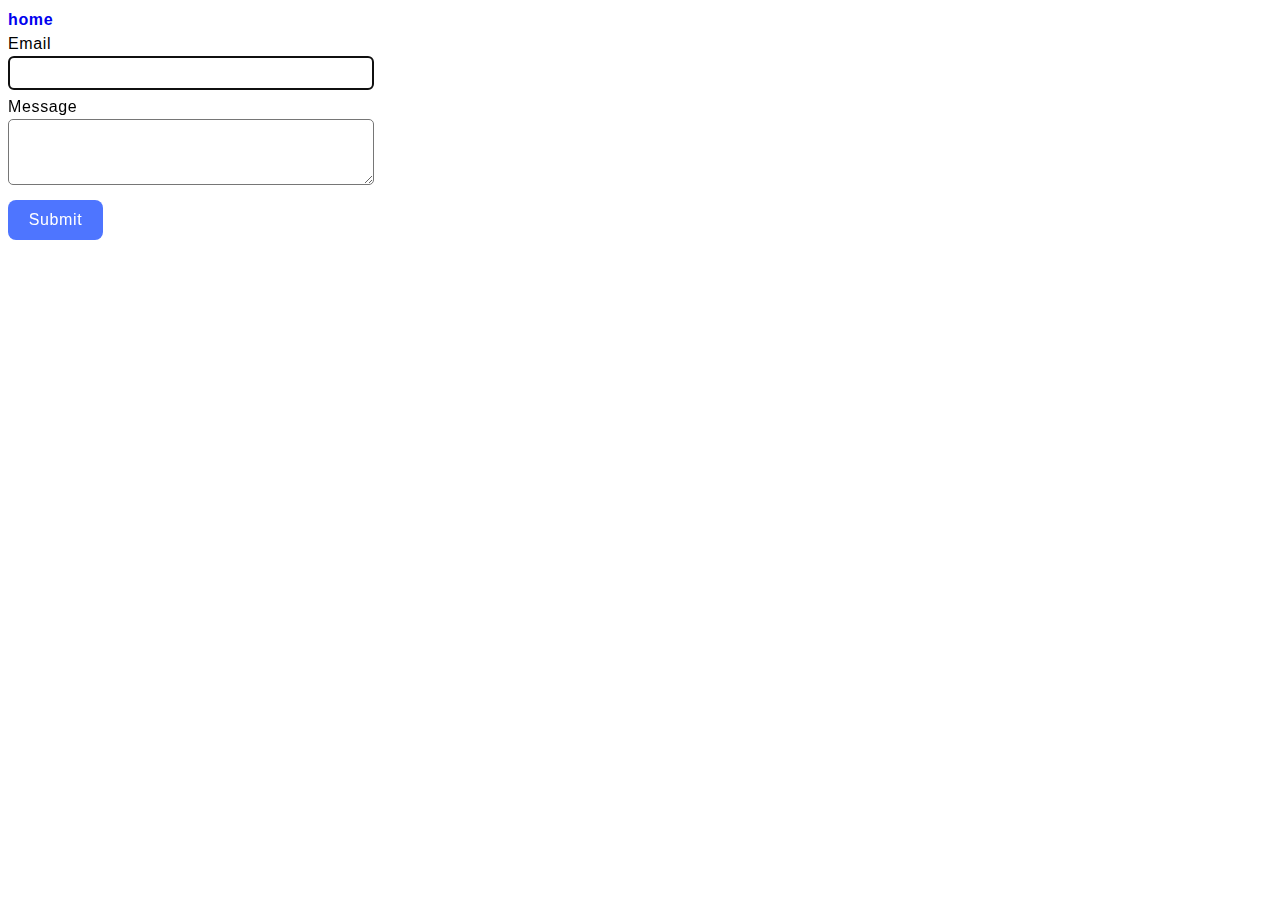
<file: src/2-form.html>
<!DOCTYPE html>
<html lang="en">
  <head>
    <meta charset="UTF-8" />
    <meta http-equiv="X-UA-Compatible" content="IE=edge" />
    <meta name="viewport" content="width=device-width, initial-scale=1.0" />
    <title>Page 3</title>
    <link rel="stylesheet" href="./css/2-form.css" />
  </head>
  <body>
    <a href="./index.html" class="home-link">home</a>
    <form class="feedback-form" autocomplete="off">
      <label>
        Email
        <input type="email" name="email" class="email-input" autofocus />
      </label>
      <label>
        Message
        <textarea name="message" rows="8" class="text-input"></textarea>
      </label>
      <button type="submit" class="submit-btn">Submit</button>
    </form>
    <script type="module" src="./js/2-form.js"></script>
  </body>
</html>
</file>
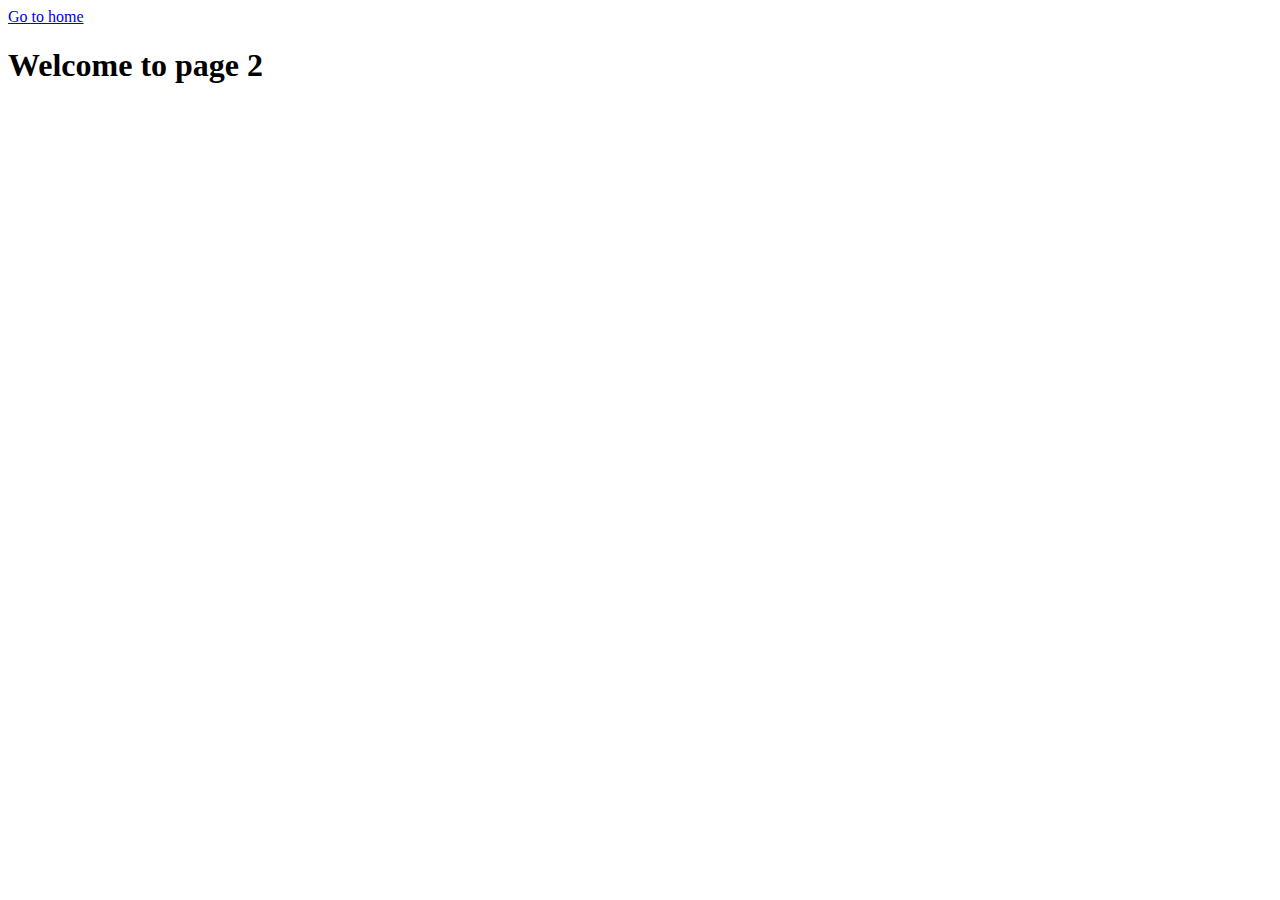
<file: src/page-2.html>
<!DOCTYPE html>
<html lang="en">
  <head>
    <meta charset="UTF-8" />
    <meta http-equiv="X-UA-Compatible" content="IE=edge" />
    <meta name="viewport" content="width=device-width, initial-scale=1.0" />
    <title>Page 2</title>
  </head>
  <body>
    <section>
      <a href="./index.html">Go to home</a>
      <h1>Welcome to page 2</h1>
    </section>
  </body>
</html>
</file>
<file: src/css/2-form.css>
.home-link {
  text-decoration: none;
  font-family: sans-serif;
  font-size: 16px;
  font-weight: 600; 
  line-height: 24px;
  letter-spacing: 0.04em;
  text-align: left;
}

form{
  display: flex;
  flex-direction: column;
  align-items: flex-start;
  gap: 5px;
}

label {
  display: flex;
  flex-direction: column;
  font-family: sans-serif;
  font-size: 16px;
  font-weight: 400;
  line-height: 24px;
  letter-spacing: 0.04em;
  text-align: left;
}

.email-input {
  width: 360px;
  height: 30px;
}

.text-input {
  width: 360px;
  height: 60px;
  border-width: 1px;
  border-radius: 5px;
}

input {
  border-width: 1px;
  border-radius: 5px;
}

.submit-btn {
  margin-top: 10px;
  width: 95px;
  height: 40px;
  border-radius: 8px;
  padding: 8px, 16px, 8px, 16px;
  color: white;
  background-color: #4E75FF;
  border-color: transparent;
  font-family: sans-serif;
  font-size: 16px;
  font-weight: 500;
  line-height: 24px;
  letter-spacing: 0.04em;
  transition: background-color 0.3s ease;
}

.submit-btn:hover {
  background-color: #6C8CFF;
  transition-duration: 5ms;
}
</file>
